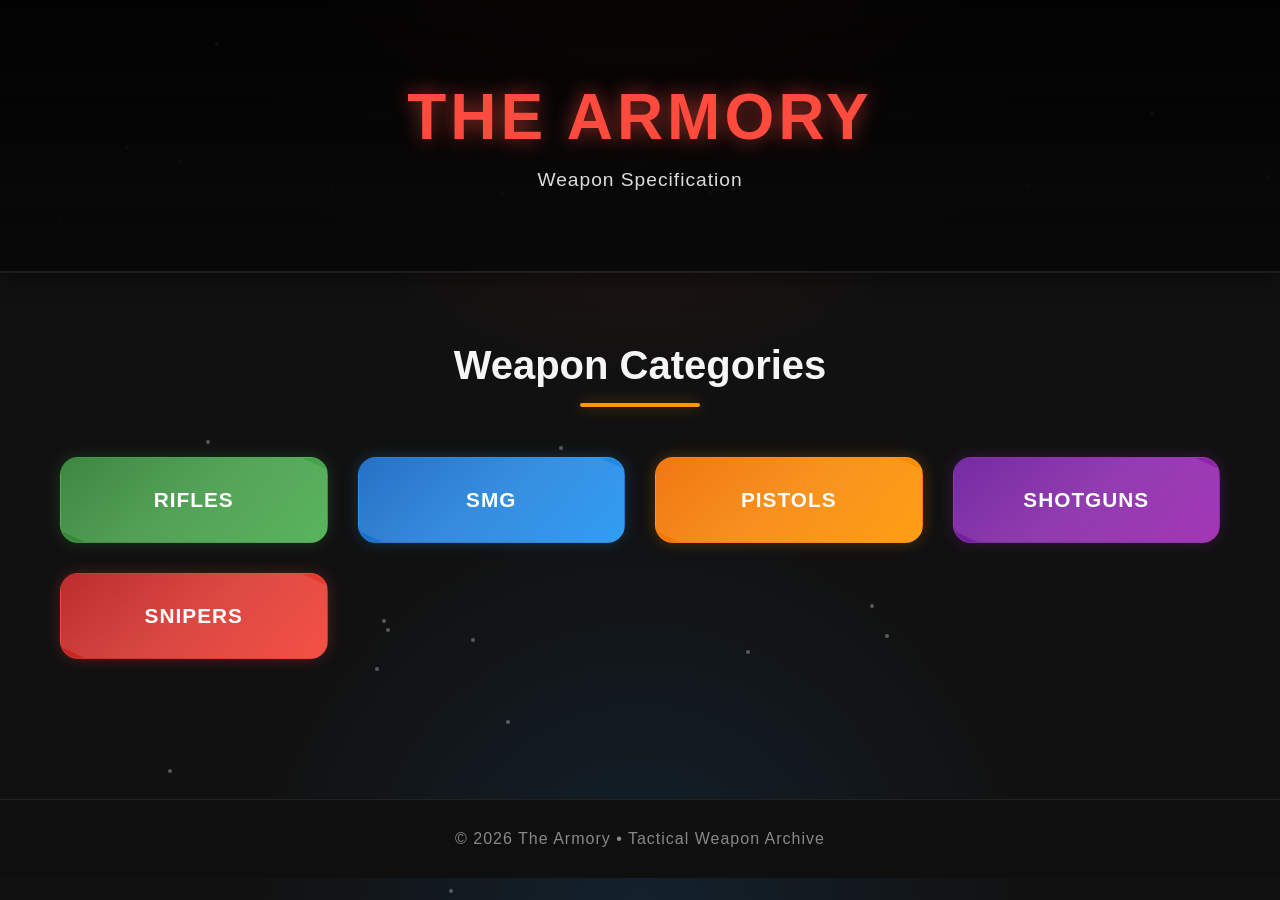
<file: index.html>
<!DOCTYPE html>
<html lang="en">
<head>
    <meta charset="UTF-8" />
    <meta name="viewport" content="width=device-width, initial-scale=1.0" />
    <title>The Armory</title>

    <link rel="stylesheet" href="armory.css">

    <style>
        *{
            margin:0;
            padding:0;
            box-sizing:border-box;
            font-family:Arial, sans-serif;
        }

        body{
            background:
            radial-gradient(circle at top, rgba(244,67,54,0.15), transparent 35%),
            radial-gradient(circle at bottom, rgba(33,150,243,0.12), transparent 35%),
            #111;
            color:white;
            min-height:100vh;
            overflow-x:hidden;
        }

        header{
            position:relative;
            text-align:center;
            padding:80px 20px;
            background:
            linear-gradient(to bottom, rgba(0,0,0,0.7), rgba(17,17,17,0.95)),
            url('https://images.unsplash.com/photo-1511884642898-4c92249e20b6?q=80&w=1600&auto=format&fit=crop');
            background-size:cover;
            background-position:center;
            border-bottom:2px solid rgba(255,255,255,0.1);
            box-shadow:0 5px 20px rgba(0,0,0,0.5);
        }

        header::after{
            content:'';
            position:absolute;
            inset:0;
            background:rgba(0,0,0,0.45);
        }

        header h1,
        header p{
            position:relative;
            z-index:1;
        }

        header h1{
            font-size:4rem;
            color:#ff4b3e;
            letter-spacing:4px;
            text-transform:uppercase;
            text-shadow:0 0 20px rgba(255,75,62,0.6);
            margin-bottom:15px;
        }

        header p{
            font-size:1.2rem;
            color:#dddddd;
        }

        .container{
            max-width:1200px;
            margin:auto;
            padding:70px 20px;
            text-align:center;
        }

        .container h2{
            font-size:2.5rem;
            margin-bottom:50px;
            color:#f5f5f5;
            position:relative;
        }

        .container h2::after{
            content:'';
            width:120px;
            height:4px;
            background:#ff9800;
            display:block;
            margin:15px auto 0;
            border-radius:10px;
        }

        .category-section{
            display:grid;
            grid-template-columns:repeat(auto-fit, minmax(220px,1fr));
            gap:30px;
        }

        .category-link{
            text-decoration:none;
        }

        .button{
            position:relative;
            overflow:hidden;
            padding:30px 20px;
            border-radius:18px;
            color:white;
            font-size:1.3rem;
            font-weight:bold;
            letter-spacing:1px;
            transition:0.35s ease;
            backdrop-filter:blur(8px);
            border:1px solid rgba(255,255,255,0.08);
            box-shadow:
            0 10px 20px rgba(0,0,0,0.35),
            inset 0 1px 0 rgba(255,255,255,0.08);
        }

        .button::before{
            content:'';
            position:absolute;
            top:-50%;
            left:-50%;
            width:200%;
            height:200%;
            background:linear-gradient(
                120deg,
                transparent,
                rgba(255,255,255,0.12),
                transparent
            );
            transform:rotate(25deg);
            transition:0.6s;
        }

        .button:hover::before{
            left:100%;
        }

        .button:hover{
            transform:translateY(-8px) scale(1.04);
            box-shadow:
            0 15px 30px rgba(0,0,0,0.55),
            0 0 20px rgba(255,255,255,0.12);
        }

        #rifles{ background:linear-gradient(135deg,#2e7d32,#4caf50); }
        #smg{ background:linear-gradient(135deg,#1565c0,#2196f3); }
        #pistols{ background:linear-gradient(135deg,#ef6c00,#ff9800); }
        #shotguns{ background:linear-gradient(135deg,#6a1b9a,#9c27b0); }
        #sniper{ background:linear-gradient(135deg,#b71c1c,#f44336); }

        footer{
            text-align:center;
            padding:30px;
            color:#888;
            border-top:1px solid rgba(255,255,255,0.08);
            background:#0f0f0f;
            margin-top:70px;
        }

        @media(max-width:768px){
            header{ padding:60px 20px; }
            header h1{ font-size:2.5rem; }
            .container h2{ font-size:2rem; }
            .button{ font-size:1.1rem; padding:24px 18px; }
        }
    </style>
</head>

<body>

    <header>
        <h1>The Armory</h1>
        <p>Weapon Specifications • Reviews • History</p>
    </header>

    <main class="container">

        <h2>Weapon Categories</h2>

        <nav class="category-section">

            <a class="category-link" href="rifles.html">
                <div class="button" id="rifles">Rifles</div>
            </a>

            <a class="category-link" href="smg.html">
                <div class="button" id="smg">SMG</div>
            </a>

            <a class="category-link" href="pistols.html">
                <div class="button" id="pistols">Pistols</div>
            </a>

            <a class="category-link" href="shotguns.html">
                <div class="button" id="shotguns">Shotguns</div>
            </a>

            <a class="category-link" href="sniper.html">
                <div class="button" id="sniper">Snipers</div>
            </a>

        </nav>

    </main>

    <footer>
        © 2026 The Armory • Tactical Weapon Archive
    </footer>

    <!-- ✅ THIS IS WHERE YOUR JS GOES -->
    <script src="armory.js"></script>

</body>
</html>
</file>
<file: armory.css>
*{
    margin:0;
    padding:0;
    box-sizing:border-box;
    font-family:Arial, sans-serif;
}

body{
    background:
    radial-gradient(circle at top, rgba(244,67,54,0.18), transparent 40%),
    radial-gradient(circle at bottom, rgba(33,150,243,0.15), transparent 40%),
    radial-gradient(circle at center, rgba(255,152,0,0.08), transparent 50%),
    #0b0b0b;
    color:white;
    min-height:100vh;
    overflow-x:hidden;
}


header{
    position:relative;
    text-align:center;
    padding:90px 20px;
    background:
    linear-gradient(to bottom, rgba(0,0,0,0.65), rgba(0,0,0,0.95)),
    url('https://images.unsplash.com/photo-1511884642898-4c92249e20b6?q=80&w=1600&auto=format&fit=crop');
    background-size:cover;
    background-position:center;
    border-bottom:2px solid rgba(255,255,255,0.08);
    box-shadow:0 10px 40px rgba(0,0,0,0.7);
}

header::after{
    content:'';
    position:absolute;
    inset:0;
    background:radial-gradient(circle, transparent 40%, rgba(0,0,0,0.6));
}

header h1,
header p{
    position:relative;
    z-index:1;
}

header h1{
    font-size:4.2rem;
    color:#ff3b30;
    letter-spacing:6px;
    text-transform:uppercase;
    text-shadow:
    0 0 20px rgba(255,59,48,0.5),
    0 0 40px rgba(255,59,48,0.2);
}

header p{
    margin-top:10px;
    font-size:1.2rem;
    color:#cfcfcf;
    letter-spacing:1px;
}



.container{
    max-width:1200px;
    margin:auto;
    padding:80px 20px;
    text-align:center;
}

.container h2{
    font-size:2.6rem;
    margin-bottom:55px;
    color:#f5f5f5;
    position:relative;
}

.container h2::after{
    content:'';
    width:140px;
    height:4px;
    background:linear-gradient(90deg,#ff9800,#ff3b30);
    display:block;
    margin:15px auto 0;
    border-radius:10px;
    box-shadow:0 0 15px rgba(255,152,0,0.4);
}


.category-section{
    display:grid;
    grid-template-columns:repeat(auto-fit, minmax(220px,1fr));
    gap:28px;
}



.category-link{
    text-decoration:none;
}


.button{
    position:relative;
    overflow:hidden;
    padding:35px 20px;
    border-radius:20px;
    font-size:1.3rem;
    font-weight:bold;
    letter-spacing:2px;
    color:white;
    text-transform:uppercase;

    border:1px solid rgba(255,255,255,0.08);

    background:rgba(255,255,255,0.04);
    backdrop-filter:blur(10px);

    box-shadow:
    0 10px 25px rgba(0,0,0,0.5),
    inset 0 1px 0 rgba(255,255,255,0.08);

    transition:0.35s ease;
}


.button::before{
    content:'';
    position:absolute;
    top:-60%;
    left:-60%;
    width:220%;
    height:220%;
    background:linear-gradient(
        120deg,
        transparent,
        rgba(255,255,255,0.15),
        transparent
    );
    transform:rotate(25deg);
    transition:0.6s;
}

.button:hover::before{
    left:120%;
}

.button:hover{
    transform:translateY(-10px) scale(1.05);
    box-shadow:
    0 20px 40px rgba(0,0,0,0.7),
    0 0 25px rgba(255,255,255,0.1);
}



#rifles{
    background:linear-gradient(135deg,#1b5e20,#43a047);
    box-shadow:0 0 15px rgba(67,160,71,0.25);
}

#smg{
    background:linear-gradient(135deg,#0d47a1,#2196f3);
    box-shadow:0 0 15px rgba(33,150,243,0.25);
}

#pistols{
    background:linear-gradient(135deg,#e65100,#ff9800);
    box-shadow:0 0 15px rgba(255,152,0,0.25);
}

#shotguns{
    background:linear-gradient(135deg,#4a148c,#9c27b0);
    box-shadow:0 0 15px rgba(156,39,176,0.25);
}

#sniper{
    background:linear-gradient(135deg,#b71c1c,#f44336);
    box-shadow:0 0 15px rgba(244,67,54,0.25);
}



footer{
    text-align:center;
    padding:35px;
    color:#888;
    border-top:1px solid rgba(255,255,255,0.08);
    background:#070707;
    margin-top:80px;
    letter-spacing:1px;
}



@media(max-width:768px){

    header{
        padding:70px 20px;
    }

    header h1{
        font-size:2.8rem;
    }

    .container h2{
        font-size:2rem;
    }

    .button{
        padding:25px 18px;
        font-size:1.1rem;
    }
}
</file>
